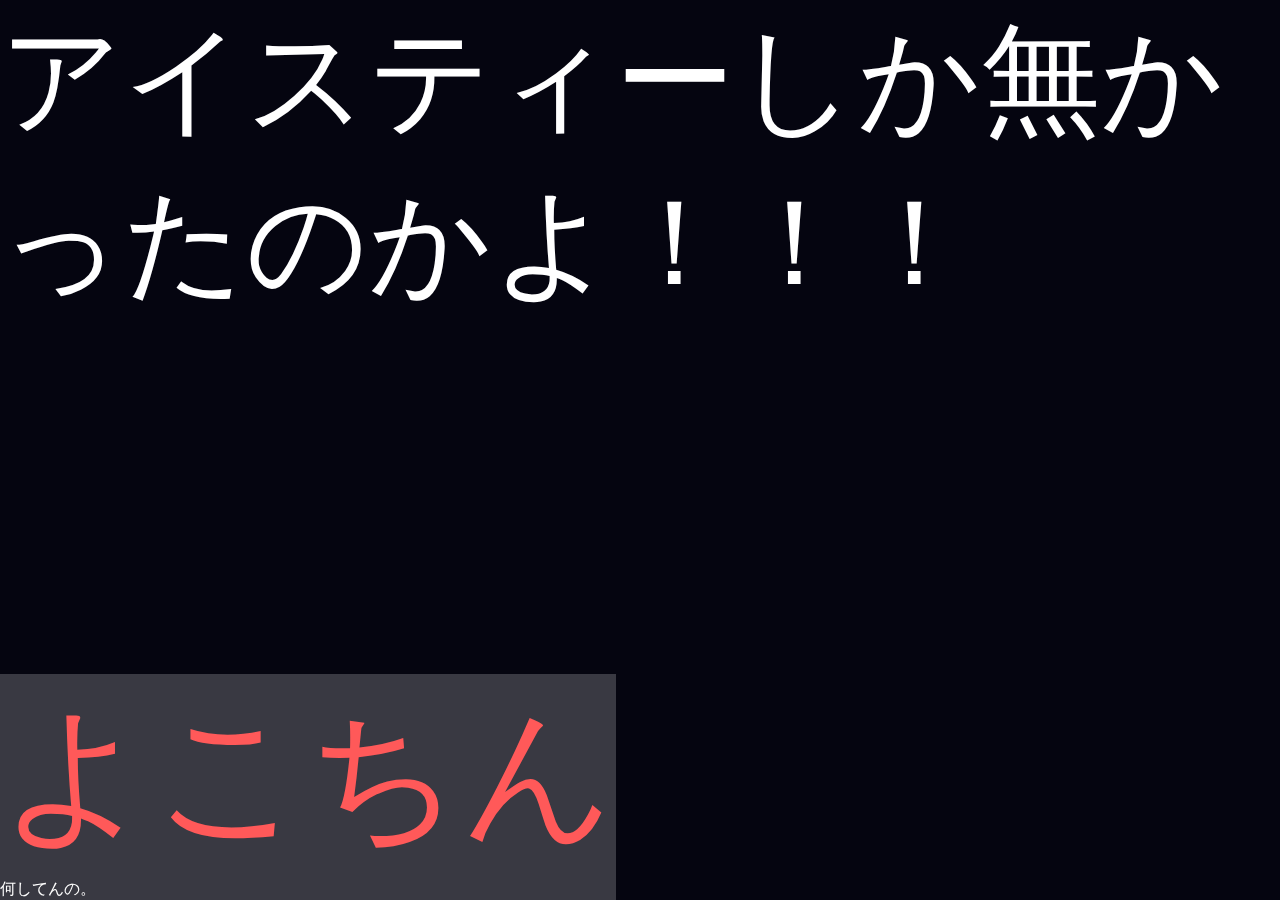
<file: index.html>
<!DOCTYPE html>
<html lang="ja">
    <head>
        <meta charset="utf-8">
        <title>やじゅ"パ"イ"</title>
        <link rel="stylesheet" href="style.css">
    </head>
    <body>
        <p style="font-size: 120px;color:white;">アイスティーしか無かったのかよ！！！</p>
        <footer style="background: rgba(255, 255, 255, 0.212); position: fixed; bottom: 0;">
            <p style="font-size: 150px; color: rgb(255, 89, 89); ">よこちん</p>何してんの。
        </footer>
    </body>
</html>
</file>
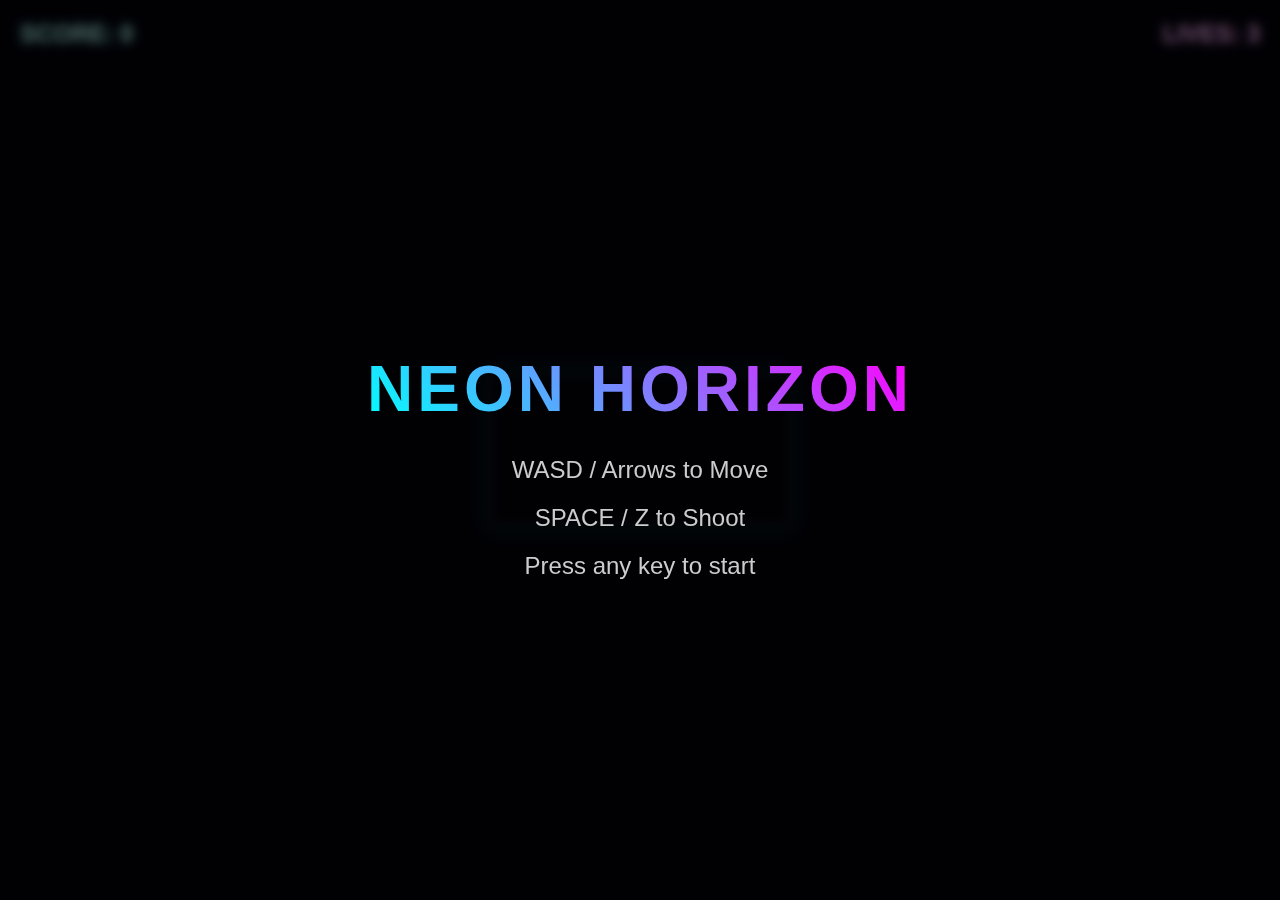
<file: side-scrolling-shooter/index.html>
<!DOCTYPE html>
<html lang="en">

<head>
    <meta charset="UTF-8">
    <meta name="viewport" content="width=device-width, initial-scale=1.0">
    <title>Neon Horizon</title>
    <link rel="stylesheet" href="style.css">
</head>

<body>
    <div id="game-container">
        <canvas id="gameCanvas"></canvas>
        <div id="ui-layer">
            <div id="score">SCORE: 0</div>
            <div id="lives">LIVES: 3</div>
            <div id="start-screen" class="screen">
                <h1>NEON HORIZON</h1>
                <p>WASD / Arrows to Move</p>
                <p>SPACE / Z to Shoot</p>
                <p>Press any key to start</p>
            </div>
            <div id="game-over-screen" class="screen hidden">
                <h1>GAME OVER</h1>
                <p id="final-score">Score: 0</p>
                <p>Press R to Restart</p>
            </div>
        </div>
    </div>

    <!-- Scripts in dependency order -->
    <script src="js/InputHandler.js"></script>
    <script src="js/entities.js"></script>
    <script src="js/LevelManager.js"></script>
    <script src="js/main.js"></script>
</body>

</html>
</file>
<file: style.css>
@charset "UTF-8";
@import url('https://fonts.googleapis.com/css2?family=Orbitron:wght@400;700;900&display=swap');

:root {
    --text-color: #fff;
    --primary-color: #0ff;
    --accent-color: #f0f;
    --bg-color: #050510;
}

* {
    margin: 0;
    padding: 0;
    box-sizing: border-box;
}

body {
    overflow: hidden;
    background-color: var(--bg-color);
    font-family: 'Orbitron', 'Segoe UI', Tahoma, sans-serif;
    color: var(--text-color);
}

#game-container {
    position: relative;
    width: 100vw;
    height: 100vh;
}

canvas {
    display: block;
    width: 100%;
    height: 100%;
}

/* ===== HUD ===== */
#ui-layer {
    position: absolute;
    top: 0;
    left: 0;
    width: 100%;
    height: 100%;
    pointer-events: none;
}

#hud-top-left {
    position: absolute;
    top: 12px;
    left: 16px;
}

#hud-top-right {
    position: absolute;
    top: 12px;
    right: 16px;
    text-align: right;
}

#score {
    font-size: 20px;
    font-weight: 700;
    color: var(--primary-color);
    text-shadow: 0 0 8px var(--primary-color);
}

#weapon {
    font-size: 14px;
    margin-top: 4px;
    color: #aaa;
    transition: color 0.3s;
}

#weapon.weapon-spread {
    color: #ff0;
    text-shadow: 0 0 8px #ff0;
}

#weapon.weapon-laser {
    color: #0ff;
    text-shadow: 0 0 8px #0ff;
}

#weapon.weapon-homing {
    color: #f0f;
    text-shadow: 0 0 8px #f0f;
}

#fire-rate {
    font-size: 14px;
    margin-top: 2px;
    color: #f80;
    text-shadow: 0 0 6px #f80;
}

#funnel-count {
    font-size: 14px;
    margin-top: 2px;
    color: #0ff;
    text-shadow: 0 0 6px #0ff;
}

#lives {
    font-size: 20px;
    font-weight: 700;
    color: var(--accent-color);
    text-shadow: 0 0 8px var(--accent-color);
}

#bombs {
    font-size: 16px;
    margin-top: 4px;
    color: #f44;
    text-shadow: 0 0 6px #f44;
}

#stage {
    font-size: 14px;
    margin-top: 4px;
    color: #ff0;
    text-shadow: 0 0 8px #ff0;
}

#wave-info {
    position: absolute;
    top: 46px;
    left: 50%;
    transform: translateX(-50%);
    font-size: 16px;
    font-weight: 700;
    color: #aaa;
    text-shadow: 0 0 10px currentColor;
    letter-spacing: 2px;
}

/* ===== SCREENS ===== */
.screen {
    position: absolute;
    inset: 0;
    display: flex;
    flex-direction: column;
    justify-content: center;
    align-items: center;
    background: rgba(5, 5, 16, 0.85);
    backdrop-filter: blur(4px);
    z-index: 10;
    pointer-events: auto;
}

/* --- Title Screen --- */
.title-container {
    text-align: center;
    margin-bottom: 40px;
    animation: fadeInDown 1s ease-out;
}

.main-title {
    font-size: clamp(40px, 8vw, 80px);
    font-weight: 900;
    margin: 0;
    background: linear-gradient(135deg, #fff, var(--primary-color), var(--accent-color));
    background-size: 200% auto;
    background-clip: text;
    -webkit-background-clip: text;
    -webkit-text-fill-color: transparent;
    letter-spacing: 8px;
    text-transform: uppercase;
    animation: shine 3s linear infinite;
    filter: drop-shadow(0 0 20px rgba(0, 255, 255, 0.5));
}

.subtitle {
    font-size: clamp(14px, 3vw, 24px);
    color: var(--primary-color);
    letter-spacing: 12px;
    margin-top: 10px;
    opacity: 0.8;
    text-shadow: 0 0 10px var(--primary-color);
}

.version-label {
    font-size: 12px;
    color: rgba(255, 255, 255, 0.4);
    letter-spacing: 4px;
    margin-top: 12px;
    text-transform: uppercase;
}

@keyframes shine {
    to {
        background-position: 200% center;
    }
}

@keyframes fadeInDown {
    from {
        opacity: 0;
        transform: translateY(-50px);
    }

    to {
        opacity: 1;
        transform: translateY(0);
    }
}

/* --- Main Menu --- */
#main-menu {
    display: flex;
    flex-direction: column;
    align-items: center;
    gap: 20px;
    width: 100%;
    max-width: 500px;
}

.menu-btn {
    position: relative;
    padding: 12px 40px;
    font-family: 'Orbitron', sans-serif;
    font-size: 20px;
    font-weight: 700;
    color: var(--primary-color);
    background: transparent;
    border: 2px solid var(--primary-color);
    border-radius: 4px;
    /* Angled corners look better with clip-path, but radius is safe */
    cursor: pointer;
    text-transform: uppercase;
    letter-spacing: 2px;
    transition: all 0.3s cubic-bezier(0.4, 0, 0.2, 1);
    overflow: hidden;
    width: 280px;
}

.menu-btn::before {
    content: '';
    position: absolute;
    top: 0;
    left: -100%;
    width: 100%;
    height: 100%;
    background: var(--primary-color);
    transition: left 0.3s ease;
    z-index: -1;
}

.menu-btn:hover {
    color: #000;
    box-shadow: 0 0 20px var(--primary-color);
}

.menu-btn:hover::before {
    left: 0;
}

.primary-btn {
    font-size: 24px;
    padding: 16px 40px;
    border-color: #fff;
    color: #fff;
    width: 320px;
}

.primary-btn::before {
    background: #fff;
}

.primary-btn:hover {
    box-shadow: 0 0 30px rgba(255, 255, 255, 0.6);
}

/* --- Difficulty Selector --- */
#difficulty-selector {
    margin-top: 20px;
    text-align: center;
}

.selector-label {
    font-size: 14px;
    color: #666;
    margin-bottom: 8px;
    letter-spacing: 4px;
}

.diff-options-row {
    display: flex;
    gap: 10px;
    justify-content: center;
}

.diff-option {
    padding: 8px 16px;
    font-family: 'Orbitron', sans-serif;
    font-size: 14px;
    font-weight: 700;
    cursor: pointer;
    border: 1px solid #333;
    background: rgba(0, 0, 0, 0.5);
    color: #555;
    transition: all 0.2s;
}

.diff-option:hover {
    border-color: #666;
    color: #888;
}

.diff-option.selected {
    transform: scale(1.1);
    box-shadow: 0 0 15px currentColor;
}

.diff-easy.selected {
    color: #0f0;
    border-color: #0f0;
    background: rgba(0, 255, 0, 0.1);
}

.diff-normal.selected {
    color: #0cf;
    border-color: #0cf;
    background: rgba(0, 200, 255, 0.1);
}

.diff-hard.selected {
    color: #fa0;
    border-color: #fa0;
    background: rgba(255, 170, 0, 0.1);
}

.diff-hell.selected {
    color: #f00;
    border-color: #f00;
    background: rgba(255, 0, 0, 0.2);
    animation: hellPulse 0.8s infinite;
}

@keyframes hellPulse {

    0%,
    100% {
        box-shadow: 0 0 10px #f00;
    }

    50% {
        box-shadow: 0 0 25px #f00;
    }
}

.controls-hint {
    position: absolute;
    bottom: 20px;
    left: 0;
    width: 100%;
    text-align: center;
    font-size: 14px;
    color: rgba(255, 255, 255, 0.6);
    letter-spacing: 2px;
    pointer-events: none;
    z-index: 100;
    text-shadow: 0 0 4px #000;
}

/* --- Settings Modal --- */
#settings-modal h2 {
    font-size: 32px;
    color: #fff;
    margin-bottom: 30px;
    text-shadow: 0 0 10px rgba(255, 255, 255, 0.5);
    border-bottom: 2px solid var(--primary-color);
    padding-bottom: 10px;
    width: 80%;
    text-align: center;
}

.settings-content {
    display: flex;
    flex-wrap: wrap;
    gap: 40px;
    justify-content: center;
    width: 100%;
    max-width: 800px;
    margin-bottom: 40px;
}

.setting-group {
    flex: 1;
    min-width: 300px;
    background: rgba(255, 255, 255, 0.03);
    padding: 20px;
    border: 1px solid rgba(255, 255, 255, 0.1);
    border-radius: 8px;
}

.setting-group label {
    display: block;
    font-size: 18px;
    color: var(--primary-color);
    margin-bottom: 20px;
    border-bottom: 1px solid rgba(255, 255, 255, 0.1);
    padding-bottom: 5px;
}

.setting-item {
    display: flex;
    justify-content: space-between;
    align-items: center;
    margin-bottom: 15px;
    font-size: 14px;
    color: #ccc;
}

/* Custom Checkbox/Toggle */
.toggle-switch {
    position: relative;
    width: 50px;
    height: 24px;
}

.toggle-switch input {
    opacity: 0;
    width: 0;
    height: 0;
}

.slider {
    position: absolute;
    cursor: pointer;
    top: 0;
    left: 0;
    right: 0;
    bottom: 0;
    background-color: #333;
    transition: .4s;
    border-radius: 24px;
}

.slider:before {
    position: absolute;
    content: "";
    height: 16px;
    width: 16px;
    left: 4px;
    bottom: 4px;
    background-color: white;
    transition: .4s;
    border-radius: 50%;
}

input:checked+.slider {
    background-color: var(--primary-color);
    box-shadow: 0 0 10px var(--primary-color);
}

input:checked+.slider:before {
    transform: translateX(26px);
}

/* Custom Video Select */
select {
    background: #000;
    color: #fff;
    border: 1px solid #555;
    padding: 5px 10px;
    font-family: inherit;
    border-radius: 4px;
}

/* Custom Range Slider */
input[type=range] {
    -webkit-appearance: none;
    appearance: none;
    width: 100%;
    max-width: 150px;
    background: transparent;
}

input[type=range]::-webkit-slider-thumb {
    -webkit-appearance: none;
    appearance: none;
    height: 16px;
    width: 16px;
    border-radius: 50%;
    background: var(--primary-color);
    cursor: pointer;
    margin-top: -6px;
    box-shadow: 0 0 10px var(--primary-color);
}

input[type=range]::-webkit-slider-runnable-track {
    width: 100%;
    height: 4px;
    cursor: pointer;
    background: #555;
    border-radius: 2px;
}

/* --- CRT Effect --- */
.crt-effect::before {
    content: " ";
    display: block;
    position: absolute;
    top: 0;
    left: 0;
    bottom: 0;
    right: 0;
    background: linear-gradient(rgba(18, 16, 16, 0) 50%,
            rgba(0, 0, 0, 0.25) 50%);
    background-size: 100% 4px;
    z-index: 999;
    pointer-events: none;
}

.crt-effect::after {
    content: " ";
    display: block;
    position: absolute;
    top: 0;
    left: 0;
    bottom: 0;
    right: 0;
    background: rgba(18, 16, 16, 0.1);
    opacity: 0;
    z-index: 999;
    pointer-events: none;
    animation: flicker 0.15s infinite;
}

.crt-active .crt-effect::after {
    opacity: 1;
}

/* Game Over Styling Updates */
#game-over-screen h1 {
    color: #f00;
    text-shadow: 0 0 20px #f00;
    animation: glitch 1s infinite alternate-reverse;
}

@keyframes glitch {
    0% {
        transform: skewX(0deg);
    }

    20% {
        transform: skewX(-10deg);
    }

    40% {
        transform: skewX(10deg);
    }

    60% {
        transform: skewX(-5deg);
    }

    80% {
        transform: skewX(5deg);
    }

    100% {
        transform: skewX(0deg);
    }
}

.blink {
    animation: blink 1.2s infinite;
    color: #fff !important;
    margin-top: 16px !important;
}

@keyframes blink {

    0%,
    100% {
        opacity: 1;
    }

    50% {
        opacity: 0.3;
    }
}

.hidden {
    display: none !important;
}

/* --- Encyclopedia --- */
#encyclopedia-screen {
    flex-direction: column;
    justify-content: flex-start;
    padding-top: 50px;
}

#encyclopedia-screen h2 {
    font-size: 32px;
    color: var(--primary-color);
    margin-bottom: 20px;
    text-shadow: 0 0 10px var(--primary-color);
    border-bottom: 2px solid var(--primary-color);
    width: 90%;
    text-align: center;
    padding-bottom: 10px;
    font-family: 'Orbitron', sans-serif;
}

.encyclopedia-content {
    display: flex;
    gap: 20px;
    width: 90%;
    height: 60%;
    max-width: 1000px;
    margin-bottom: 20px;
}

.enemy-list-container {
    flex: 1;
    overflow-y: auto;
    border: 1px solid #333;
    background: rgba(0, 0, 0, 0.5);
    padding: 10px;
}

#enemy-list {
    list-style: none;
    padding: 0;
}

.enemy-list-item {
    padding: 10px;
    border-bottom: 1px solid #222;
    cursor: pointer;
    color: #888;
    transition: all 0.2s;
    font-family: 'Orbitron', sans-serif;
    font-size: 14px;
}

.enemy-list-item:hover {
    color: #fff;
    background: rgba(255, 255, 255, 0.05);
}

.enemy-list-item.selected {
    color: var(--primary-color);
    background: rgba(0, 255, 255, 0.1);
    border-left: 4px solid var(--primary-color);
}

.enemy-details {
    flex: 2;
    display: flex;
    flex-direction: column;
    align-items: center;
    background: rgba(0, 0, 0, 0.5);
    border: 1px solid #333;
    padding: 20px;
    position: relative;
    border-radius: 4px;
}

.enemy-preview {
    width: 300px;
    height: 200px;
    background: #000;
    border: 1px solid #444;
    margin-bottom: 20px;
    display: flex;
    justify-content: center;
    align-items: center;
    box-shadow: inset 0 0 20px rgba(0, 0, 0, 0.8);
}

#enemy-preview-canvas {
    width: 100%;
    height: 100%;
    display: block;
}

#enemy-name {
    font-size: 24px;
    color: #fff;
    margin-bottom: 10px;
    text-transform: uppercase;
    text-shadow: 0 0 5px var(--accent-color);
}

#enemy-desc {
    font-size: 14px;
    color: #ccc;
    text-align: center;
    line-height: 1.6;
    margin-bottom: 20px;
    max-width: 90%;
    white-space: pre-wrap;
}

.enemy-stats {
    display: flex;
    gap: 40px;
    font-size: 14px;
    color: var(--accent-color);
    font-weight: bold;
}

/* --- Ship Selection --- */
#ship-selection-screen {
    flex-direction: column;
}

#ship-selection-screen h2 {
    font-size: 32px;
    color: var(--primary-color);
    margin-bottom: 30px;
    text-shadow: 0 0 10px var(--primary-color);
    text-transform: uppercase;
    font-family: 'Orbitron', sans-serif;
}

.ship-container {
    display: flex;
    gap: 30px;
    margin-bottom: 40px;
    flex-wrap: wrap;
    justify-content: center;
}

.ship-card {
    width: 250px;
    background: rgba(0, 0, 0, 0.6);
    border: 2px solid #444;
    border-radius: 8px;
    padding: 20px;
    display: flex;
    flex-direction: column;
    align-items: center;
    cursor: pointer;
    transition: all 0.3s;
    position: relative;
    overflow: hidden;
}

.ship-card:hover {
    border-color: var(--primary-color);
    box-shadow: 0 0 20px rgba(0, 255, 255, 0.3);
    transform: translateY(-5px);
}

.ship-card.selected {
    border-color: var(--accent-color);
    box-shadow: 0 0 30px rgba(255, 0, 255, 0.5);
    background: rgba(255, 0, 255, 0.1);
}

.ship-preview {
    width: 60px;
    height: 60px;
    margin-bottom: 15px;
    position: relative;
    /* Placeholder for actual ship drawing or icon */
}

/* Shape approximations for UI */
.ship-preview::before {
    content: '';
    position: absolute;
    top: 50%;
    left: 50%;
    transform: translate(-50%, -50%);
}

.ship-vanguard::after {
    content: '✈';
    font-size: 50px;
    color: #0ff;
    text-shadow: 0 0 10px #0ff;
}

.ship-storm::after {
    content: '🚀';
    font-size: 50px;
    color: #ff0;
    text-shadow: 0 0 10px #ff0;
}

.ship-bastion::after {
    content: '🛡';
    font-size: 50px;
    color: #f00;
    text-shadow: 0 0 10px #f00;
}

.ship-card h3 {
    color: #fff;
    margin-bottom: 10px;
    font-size: 20px;
    letter-spacing: 2px;
    font-family: 'Orbitron', sans-serif;
}

.ship-desc {
    font-size: 12px;
    color: #aaa;
    text-align: center;
    margin-bottom: 15px;
    line-height: 1.4;
    height: 34px;
}

.ship-stats {
    width: 100%;
    display: flex;
    flex-direction: column;
    gap: 8px;
}

.stat-row {
    display: flex;
    align-items: center;
    gap: 10px;
    font-size: 12px;
    color: #888;
}

.stat-bar {
    height: 6px;
    background: #333;
    border-radius: 3px;
    position: relative;
    flex: 1;
    overflow: hidden;
}

.stat-bar::after {
    content: '';
    position: absolute;
    top: 0;
    left: 0;
    height: 100%;
    background: var(--primary-color);
    box-shadow: 0 0 5px var(--primary-color);
}

/* ===== DEBUG OVERLAY ===== */
#debug-overlay {
    position: fixed;
    inset: 0;
    background: rgba(0, 0, 0, 0.75);
    z-index: 10000;
    display: flex;
    justify-content: center;
    align-items: center;
    backdrop-filter: blur(6px);
}

.debug-panel {
    background: rgba(10, 10, 30, 0.95);
    border: 1px solid #0ff;
    border-radius: 8px;
    padding: 24px 32px;
    min-width: 320px;
    box-shadow: 0 0 30px rgba(0, 255, 255, 0.2), inset 0 0 20px rgba(0, 255, 255, 0.05);
}

.debug-title {
    font-family: 'Orbitron', sans-serif;
    font-size: 18px;
    color: #0ff;
    text-align: center;
    margin-bottom: 20px;
    text-shadow: 0 0 10px #0ff;
    letter-spacing: 3px;
    border-bottom: 1px solid rgba(0, 255, 255, 0.3);
    padding-bottom: 12px;
}

.debug-row {
    display: flex;
    justify-content: space-between;
    align-items: center;
    margin-bottom: 10px;
    padding: 6px 0;
}

.debug-label {
    font-family: 'Orbitron', sans-serif;
    font-size: 13px;
    color: #aaa;
    letter-spacing: 1px;
}

.debug-toggle {
    font-family: 'Orbitron', sans-serif;
    font-size: 12px;
    padding: 4px 16px;
    background: rgba(255, 0, 0, 0.15);
    color: #f44;
    border: 1px solid #f44;
    border-radius: 4px;
    cursor: pointer;
    transition: all 0.2s;
    min-width: 56px;
}

.debug-toggle:hover {
    background: rgba(255, 0, 0, 0.3);
    box-shadow: 0 0 8px rgba(255, 0, 0, 0.3);
}

.debug-toggle.debug-on {
    background: rgba(0, 255, 100, 0.2);
    color: #0f6;
    border-color: #0f6;
    box-shadow: 0 0 10px rgba(0, 255, 100, 0.3);
}

.debug-actions {
    display: flex;
    gap: 8px;
    margin-top: 16px;
    padding-top: 12px;
    border-top: 1px solid rgba(255, 255, 255, 0.1);
    flex-wrap: wrap;
}

.debug-action-btn {
    flex: 1;
    font-family: 'Orbitron', sans-serif;
    font-size: 10px;
    padding: 8px 4px;
    background: rgba(255, 255, 255, 0.05);
    color: #ff0;
    border: 1px solid #ff0;
    border-radius: 4px;
    cursor: pointer;
    transition: all 0.2s;
    white-space: nowrap;
}

.debug-action-btn:hover {
    background: rgba(255, 255, 0, 0.2);
    box-shadow: 0 0 10px rgba(255, 255, 0, 0.3);
}

.debug-hint {
    text-align: center;
    margin-top: 14px;
    font-size: 11px;
    color: #555;
    letter-spacing: 2px;
}

#debug-indicator {
    position: fixed;
    top: 4px;
    right: 4px;
    font-size: 10px;
    color: rgba(0, 255, 255, 0.25);
    z-index: 9999;
    pointer-events: none;
}

/* ===== PAUSE STATUS PANEL ===== */
#pause-status-panel {
    background: rgba(0, 20, 40, 0.85);
    border: 1px solid rgba(0, 255, 255, 0.3);
    border-radius: 8px;
    padding: 16px 24px;
    margin: 16px auto;
    max-width: 340px;
    text-align: left;
}

.pause-stat-row {
    display: flex;
    justify-content: space-between;
    align-items: center;
    padding: 4px 0;
    border-bottom: 1px solid rgba(255, 255, 255, 0.06);
}

.pause-stat-row:last-child {
    border-bottom: none;
}

.pause-stat-label {
    font-family: 'Orbitron', sans-serif;
    font-size: 11px;
    color: #888;
    letter-spacing: 2px;
}

.pause-stat-val {
    font-family: 'Orbitron', sans-serif;
    font-size: 13px;
    color: #0ff;
    text-shadow: 0 0 6px rgba(0, 255, 255, 0.4);
}

/* ===== SHIP PREVIEW SHAPES ===== */
.ship-preview {
    width: 60px;
    height: 36px;
    margin: 10px auto;
}

.ship-vanguard {
    background: #0ff;
    clip-path: polygon(100% 50%, 10% 0%, 0% 15%, 0% 85%, 10% 100%);
    box-shadow: 0 0 12px rgba(0, 255, 255, 0.5);
}

.ship-storm {
    background: #ff0;
    clip-path: polygon(100% 50%, 0% 0%, 20% 50%, 0% 100%);
    box-shadow: 0 0 12px rgba(255, 255, 0, 0.5);
}

.ship-bastion {
    background: #f00;
    clip-path: polygon(0% 0%, 100% 0%, 100% 100%, 0% 100%);
    box-shadow: 0 0 12px rgba(255, 0, 0, 0.5);
}

.ship-blade {
    background: #f80;
    clip-path: polygon(100% 50%, 80% 0%, 0% 15%, 0% 85%, 80% 100%);
    box-shadow: 0 0 12px rgba(255, 136, 0, 0.5);
}

.ship-ray {
    background: #8ff;
    clip-path: polygon(100% 50%, 30% 5%, 0% 20%, 0% 80%, 30% 95%);
    box-shadow: 0 0 12px rgba(136, 255, 255, 0.5);
}

/* ===== PAUSE CHEAT PANEL ===== */
#pause-cheat-panel {
    background: rgba(255, 0, 0, 0.08);
    border: 1px solid rgba(255, 0, 0, 0.3);
    border-radius: 8px;
    padding: 12px 20px;
    margin: 12px auto;
    max-width: 340px;
}

.pause-cheat-title {
    font-family: 'Orbitron', sans-serif;
    font-size: 12px;
    color: #f44;
    letter-spacing: 3px;
    text-align: center;
    margin-bottom: 10px;
    text-shadow: 0 0 8px rgba(255, 0, 0, 0.4);
}

.pause-cheat-toggles {
    display: flex;
    flex-direction: column;
    gap: 4px;
}

.pause-cheat-btn {
    background: rgba(0, 0, 0, 0.4);
    border: 1px solid rgba(255, 255, 255, 0.1);
    color: #888;
    font-family: 'Orbitron', sans-serif;
    font-size: 10px;
    padding: 6px 10px;
    border-radius: 4px;
    cursor: pointer;
    text-align: left;
    transition: all 0.15s;
}

.pause-cheat-btn:hover {
    border-color: rgba(0, 255, 255, 0.4);
    color: #fff;
}

.pause-cheat-btn.cheat-on {
    background: rgba(0, 255, 0, 0.15);
    border-color: rgba(0, 255, 0, 0.4);
    color: #0f0;
    text-shadow: 0 0 6px rgba(0, 255, 0, 0.4);
}

.pause-cheat-actions {
    display: flex;
    gap: 6px;
    margin-top: 8px;
}

.pause-cheat-action {
    flex: 1;
    background: rgba(0, 0, 0, 0.4);
    border: 1px solid rgba(0, 255, 255, 0.2);
    color: #0ff;
    font-family: 'Orbitron', sans-serif;
    font-size: 9px;
    padding: 6px 4px;
    border-radius: 4px;
    cursor: pointer;
    transition: all 0.15s;
}

.pause-cheat-action:hover {
    background: rgba(0, 255, 255, 0.15);
    border-color: rgba(0, 255, 255, 0.5);
}

/* ===== CRT EFFECT ===== */
.crt-overlay {
    position: fixed;
    top: 0;
    left: 0;
    width: 100vw;
    height: 100vh;
    background: linear-gradient(rgba(18, 16, 16, 0) 50%, rgba(0, 0, 0, 0.25) 50%), linear-gradient(90deg, rgba(255, 0, 0, 0.06), rgba(0, 255, 0, 0.02), rgba(0, 0, 255, 0.06));
    background-size: 100% 2px, 3px 100%;
    pointer-events: none;
    z-index: 9999;
    opacity: 0;
    transition: opacity 0.5s;
}

.crt-active .crt-overlay {
    opacity: 1;
    animation: flicker 0.15s infinite;
}

@keyframes flicker {
    0% {
        opacity: 0.95;
    }

    5% {
        opacity: 0.85;
    }

    10% {
        opacity: 0.9;
    }

    15% {
        opacity: 0.95;
    }

    20% {
        opacity: 0.85;
    }

    25% {
        opacity: 0.9;
    }

    30% {
        opacity: 0.95;
    }

    35% {
        opacity: 0.85;
    }

    40% {
        opacity: 0.9;
    }

    45% {
        opacity: 0.95;
    }

    50% {
        opacity: 0.95;
    }

    55% {
        opacity: 0.85;
    }

    60% {
        opacity: 0.95;
    }

    65% {
        opacity: 0.9;
    }

    70% {
        opacity: 0.95;
    }

    75% {
        opacity: 0.85;
    }

    80% {
        opacity: 0.9;
    }

    85% {
        opacity: 0.95;
    }

    90% {
        opacity: 0.85;
    }

    95% {
        opacity: 0.95;
    }

    100% {
        opacity: 0.9;
    }
}

/* Screen Curvature (Vignette) */
.crt-active::after {
    content: "";
    position: fixed;
    top: 0;
    left: 0;
    width: 100vw;
    height: 100vh;
    background: radial-gradient(circle, rgba(0, 0, 0, 0) 60%, rgba(0, 0, 0, 0.4) 100%);
    pointer-events: none;
    z-index: 9998;
}

/* Boss Warning */
.boss-warning {
    position: fixed;
    top: 50%;
    left: 50%;
    transform: translate(-50%, -50%);
    font-family: 'Orbitron', sans-serif;
    font-size: 80px;
    color: #f00;
    text-shadow: 0 0 20px #f00, 0 0 40px #f00;
    z-index: 10000;
    pointer-events: none;
    animation: warningBlink 0.2s infinite;
    display: none;
    letter-spacing: 10px;
}

.boss-warning.active {
    display: block;
}

@keyframes warningBlink {
    0% {
        opacity: 1;
        transform: translate(-50%, -50%) scale(1);
    }

    50% {
        opacity: 0.2;
        transform: translate(-50%, -50%) scale(1.05);
    }

    100% {
        opacity: 1;
        transform: translate(-50%, -50%) scale(1);
    }
}

/* --- Error Screen --- */
.error-box {
    background: rgba(40, 0, 0, 0.95);
    border: 3px solid #f00;
    padding: 30px;
    max-width: 800px;
    width: 90%;
    box-shadow: 0 0 50px rgba(255, 0, 0, 0.5);
    display: flex;
    flex-direction: column;
    align-items: center;
    gap: 20px;
    animation: errorShake 0.1s infinite;
    pointer-events: auto;
}

@keyframes errorShake {
    0% {
        transform: translate(1px, 1px);
    }

    10% {
        transform: translate(-1px, -2px);
    }

    20% {
        transform: translate(-3px, 0px);
    }

    30% {
        transform: translate(3px, 2px);
    }

    40% {
        transform: translate(1px, -1px);
    }

    50% {
        transform: translate(-1px, 2px);
    }

    60% {
        transform: translate(-3px, 1px);
    }

    70% {
        transform: translate(3px, 1px);
    }

    80% {
        transform: translate(-1px, -1px);
    }

    90% {
        transform: translate(1px, 2px);
    }

    100% {
        transform: translate(1px, -2px);
    }
}

.error-title {
    color: #f00;
    font-size: 28px;
    text-shadow: 0 0 10px #f00;
    margin: 0;
}

.error-details-container {
    width: 100%;
    background: #000;
    border: 1px solid #500;
    padding: 15px;
    max-height: 300px;
    overflow-y: auto;
}

#error-text {
    font-family: 'Courier New', Courier, monospace;
    font-size: 12px;
    color: #f66;
    white-space: pre-wrap;
    word-break: break-all;
    margin: 0;
}

.error-actions {
    display: flex;
    gap: 20px;
    width: 100%;
    justify-content: center;
}

.error-actions .menu-btn {
    width: 250px;
}
</file>
<file: side-scrolling-shooter/style.css>
:root {
    --text-color: #fff;
    --primary-color: #0ff;
    --accnet-color: #f0f;
    --bg-color: #050510;
}

body {
    margin: 0;
    padding: 0;
    overflow: hidden;
    background-color: var(--bg-color);
    font-family: 'Segoe UI', Tahoma, Geneva, Verdana, sans-serif;
    color: var(--text-color);
}

#game-container {
    position: relative;
    width: 100vw;
    height: 100vh;
    display: flex;
    justify-content: center;
    align-items: center;
}

canvas {
    display: block;
    box-shadow: 0 0 20px rgba(0, 255, 255, 0.2);
    border: 1px solid #333;
}

#ui-layer {
    position: absolute;
    top: 0;
    left: 0;
    width: 100%;
    height: 100%;
    pointer-events: none; /* Let clicks pass through to canvas if needed */
}

#score {
    position: absolute;
    top: 20px;
    left: 20px;
    font-size: 24px;
    font-weight: bold;
    text-shadow: 0 0 5px var(--primary-color);
}

#lives {
    position: absolute;
    top: 20px;
    right: 20px;
    font-size: 24px;
    font-weight: bold;
    text-shadow: 0 0 5px var(--accnet-color);
}

.screen {
    position: absolute;
    top: 0;
    left: 0;
    width: 100%;
    height: 100%;
    display: flex;
    flex-direction: column;
    justify-content: center;
    align-items: center;
    background: rgba(0, 0, 0, 0.7);
    backdrop-filter: blur(5px);
    z-index: 10;
    pointer-events: auto;
}

.screen h1 {
    font-size: 64px;
    margin-bottom: 20px;
    background: linear-gradient(45deg, var(--primary-color), var(--accnet-color));
    -webkit-background-clip: text;
    -webkit-text-fill-color: transparent;
    text-transform: uppercase;
    letter-spacing: 4px;
}

.screen p {
    font-size: 24px;
    margin: 10px 0;
    color: #ccc;
}

.hidden {
    display: none !important;
}
</file>
